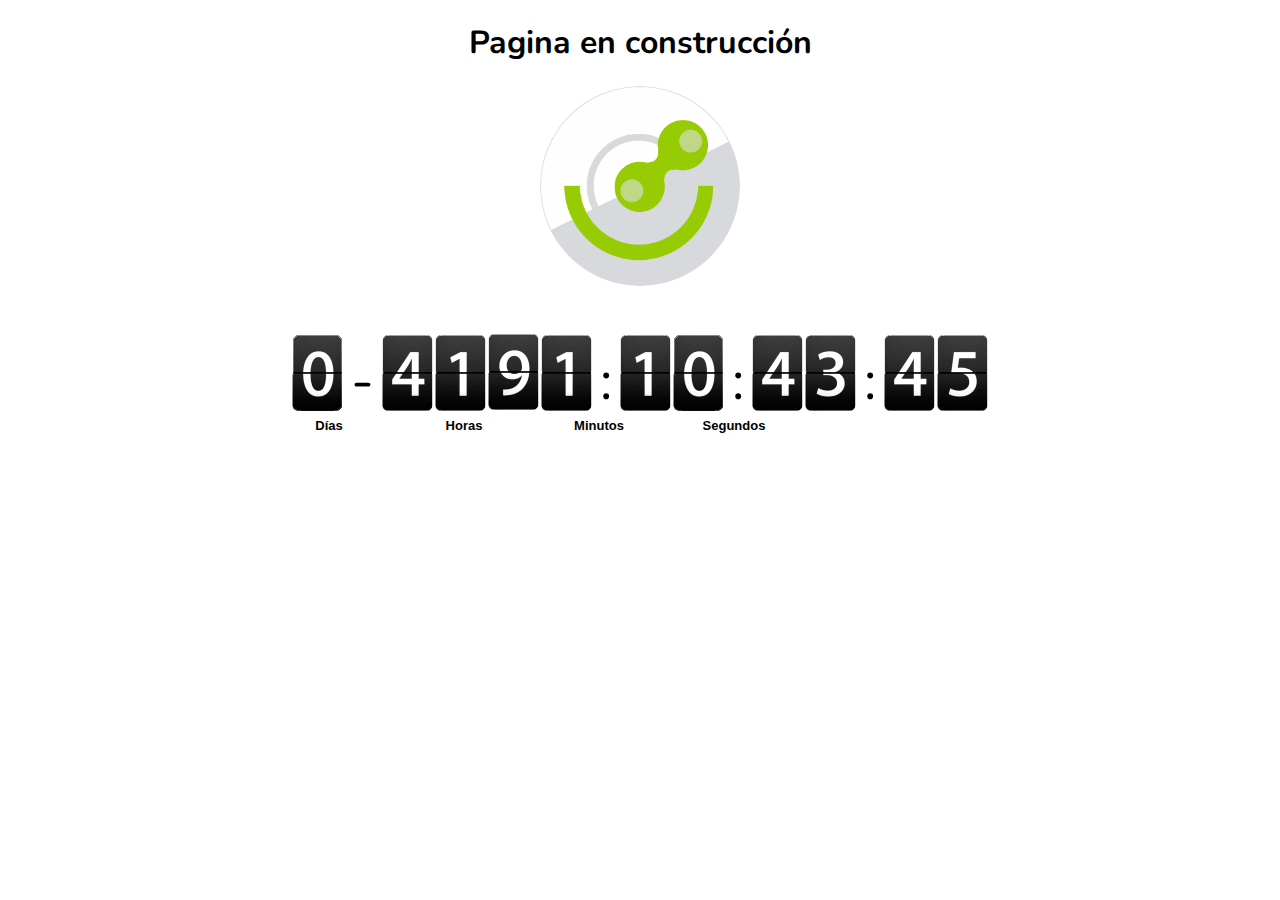
<file: conteo/index.html>
<!DOCTYPE html>
<html>
<head>
<meta charset="UTF-8">
<title>Esandex</title>
<script src="https://ajax.googleapis.com/ajax/libs/jquery/1.9.0/jquery.min.js"></script>
<script src="/js/jquery.countdown.js"></script>
<style type="text/css">
	@import url(http://fonts.googleapis.com/css?family=Nunito);
	body
	{
		font-family: 'Nunito', sans-serif;
		text-align: center;
	}
	figure
	{

		border-radius: 50%;
		overflow: hidden;
		margin: 0 auto;
		width: 200px;
		height: 200px;
	}
	figure img
	{
		width: 100%;
	}
	#contador
	{
		padding: 3em;
		display: inline-block;
		margin: 0 auto;
	}
	.cntSeparator {
		font-size: 54px;
		margin: 10px 7px;
	}
	.desc {
		margin: 7px 3px;
	}
	.desc div {
		float: left;
		font-family: Arial;
		font-size: 13px;
		font-weight: bold;
		margin-right: 65px;
		width: 70px;
	}
</style>
</head>
<body>
	<header>
		<h1>Pagina en construcción</h1>
	</header>
	<section>
		<figure>	
			<img src="/img/logoIco.png">
		</figure>
	</section>
	
	<section id="contador">
		<div id="counter"></div>
		<div class="desc">
		<div>Días</div>
		<div>Horas</div>
		<div>Minutos</div>
		<div>Segundos</div>
		</div>
	</section>

<!-- Script del contador -->	
<script>
function get_time_difference(earlierDate, laterDate){
var nTotalDiff = laterDate.getTime() - earlierDate.getTime();
var oDiff = new Object();

oDiff.days = Math.floor(nTotalDiff/1000/60/60/24);
nTotalDiff -= oDiff.days*1000*60*60*24;

oDiff.hours = Math.floor(nTotalDiff/1000/60/60);
nTotalDiff -= oDiff.hours*1000*60*60;

oDiff.minutes = Math.floor(nTotalDiff/1000/60);
nTotalDiff -= oDiff.minutes*1000*60;

oDiff.seconds = Math.floor(nTotalDiff/1000);
return oDiff;

}
function use_time_difference(){
finish = new Date(2015, 01, 01, 24, 00, 00);
dateCurrent = new Date();
oDiff = get_time_difference(dateCurrent, finish);
oDiff.days<=9?days = '0'+oDiff.days: days = oDiff.days;
oDiff.hours<=9?hours = '0'+oDiff.hours: hours = oDiff.hours;
oDiff.minutes<=9?minutes = '0'+oDiff.minutes: minutes = oDiff.minutes;
oDiff.seconds<=9?seconds = '0'+oDiff.seconds: seconds = oDiff.seconds;
time = days + ":" + hours + ":" + minutes + ":" + seconds;
}
use_time_difference();
$('#counter').countdown({
stepTime: 60,
format: 'dd:hh:mm:ss',
startTime: time,
digitImages: 6,
digitWidth: 53,
digitHeight: 77,
image: "/img/digitos.png"
}); 
</script>
</body>
</html>
</file>
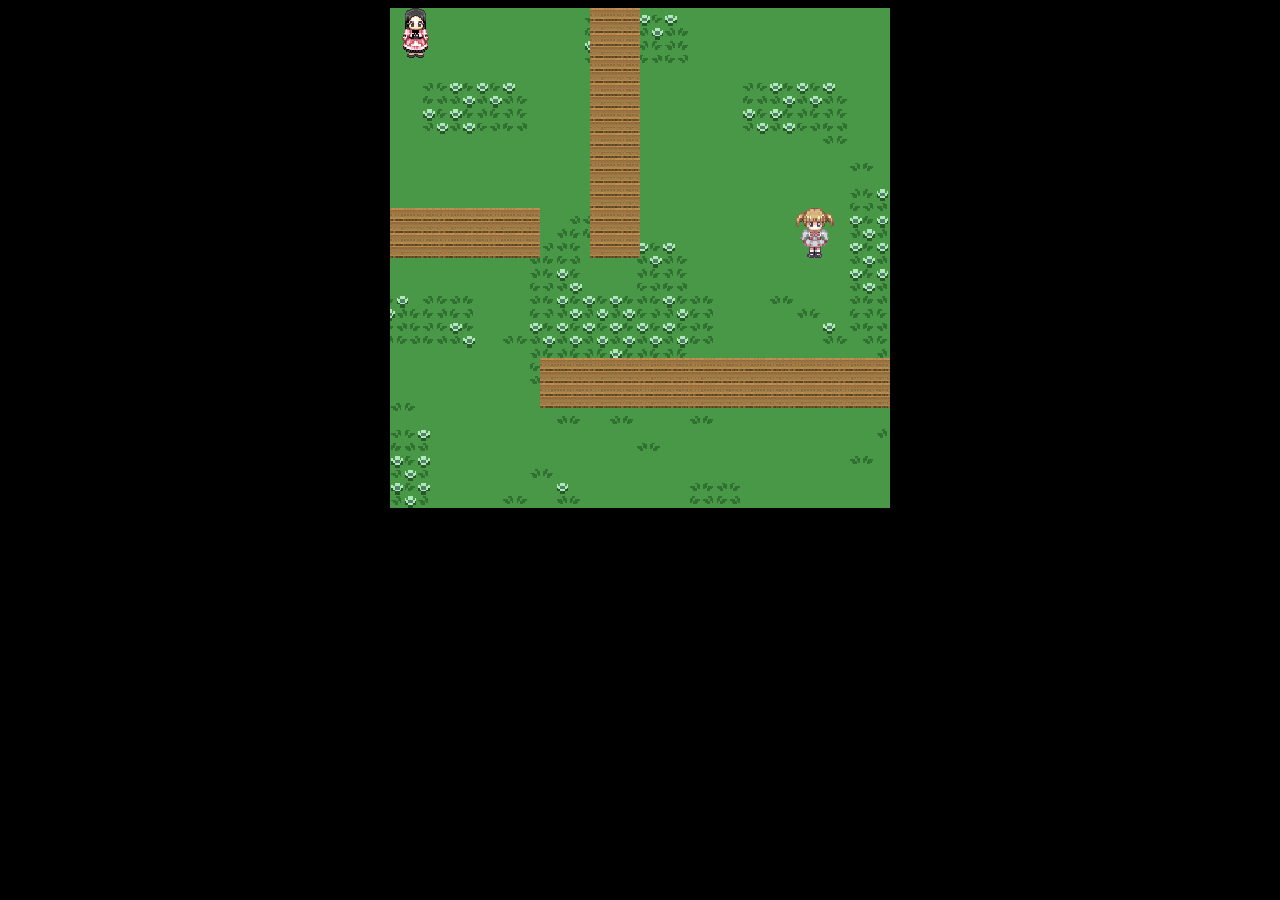
<file: tifis/index.html>
<!DOCTYPE html>
<html>
<head>
    <meta charset="utf-8" />
    <title>La Leyenda de Tifis</title>
    <script type="text/javascript" src="main.js"></script>
    <style type="text/css">
body
{
    background: black;
    text-align: center;
}
    </style>
</head>
<body>
<canvas id="campo" width="500" height="500"></canvas>
<script type="text/javascript">
inicio();
</script>
</body>
</html>
</file>
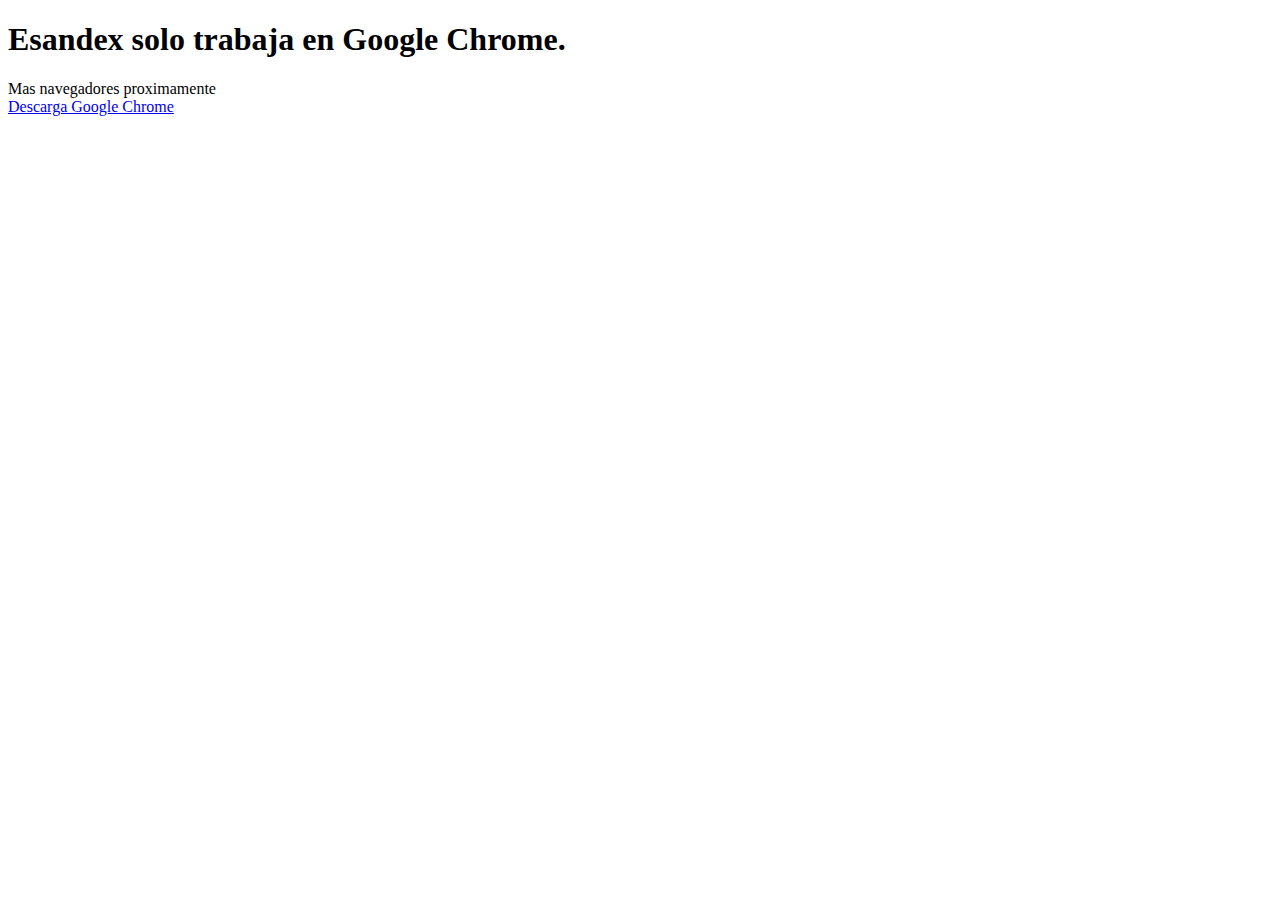
<file: solo-trabaja.html>
<!DOCTYPE html>
<!-- saved from url=(0025)https://web.whatsapp.com/ -->
<html class="no-js"><!--<![endif]--><head><meta http-equiv="Content-Type" content="text/html; charset=UTF-8">
    <meta charset="utf-8">
    <meta http-equiv="X-UA-Compatible" content="IE=edge,chrome=1">
    <title>WhatsApp Web</title>
    <meta name="description" content="WhatsApp Web">
    <meta name="viewport" content="width=device-width">
    <meta name="google" content="notranslate">

    <link id="favicon" rel="icon" href="https://web.whatsapp.com/favicon.ico" type="image/x-icon">
    <link rel="stylesheet" href="https://web.whatsapp.com/chrome_c70a53d77dbc36f5af51fb1115107f9c.css">
</head>

<body>
    <div class="app-wrapper">
        <div id="wrapper">
            <div id="window">
                <div class="window-body">
                    <div class="image">
                      <a href="http://www.google.com/chrome/" title="Download Google Chrome" target="_blank" class="icon"></a>
                    </div>
                    <div class="window-text">
                        <h1 class="window-title">Esandex solo trabaja en Google Chrome.</h1>
                        <div class="window-subtitle">Mas navegadores proximamente</div>
                        <div class="action">
                            <a class="btn" href="http://www.google.com/chrome/" title="Download Google Chrome" target="_blank">Descarga Google Chrome</a>
                        </div>
                    </div>
                </div>
            </div>
        </div>
    </div>



</body></html>
</file>
